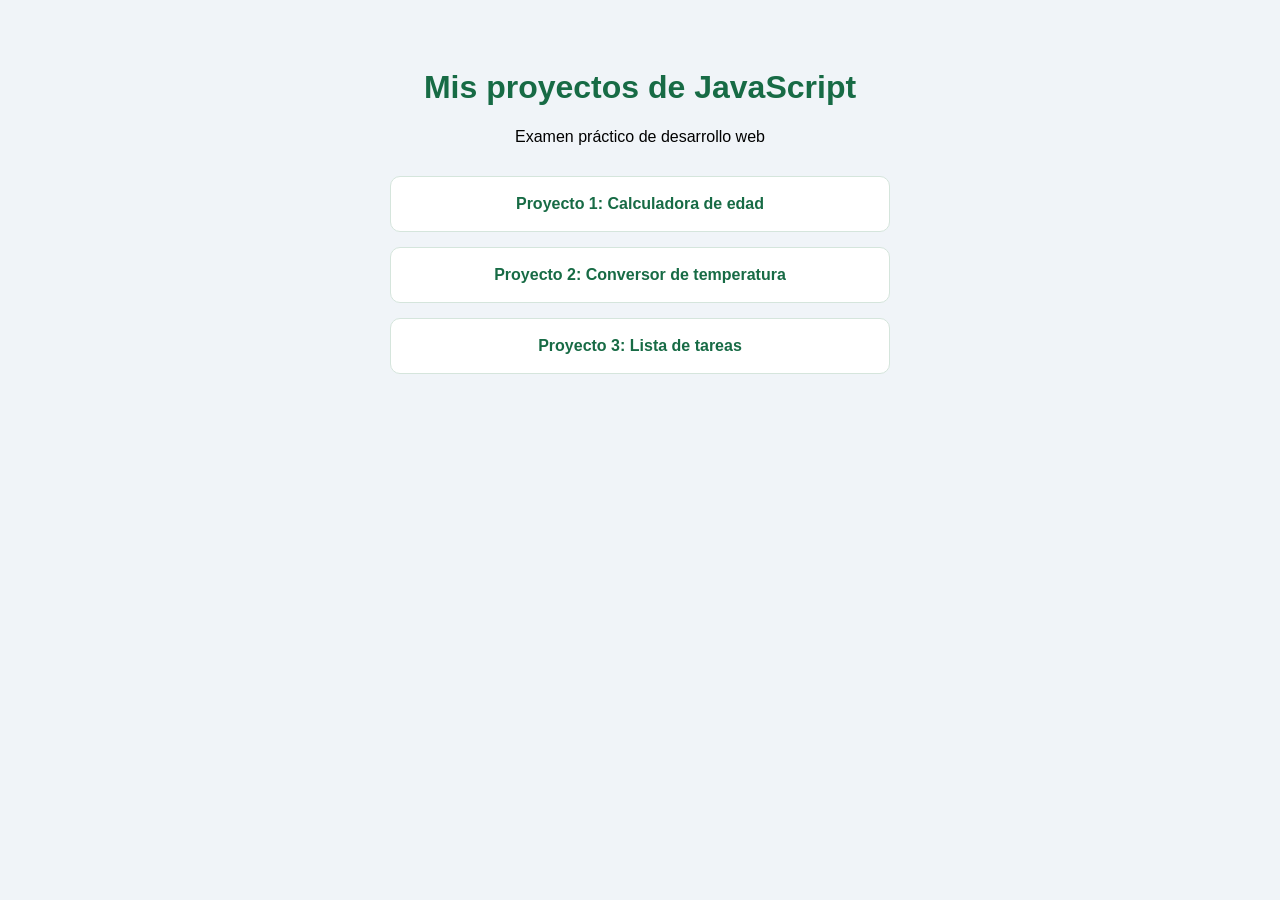
<file: index.html>
<!DOCTYPE html>
<html lang="es">
<head>
  <meta charset="UTF-8">
  <meta name="viewport" content="width=device-width, initial-scale=1.0">
  <title>Mis proyectos de examen</title>
  <style>
    body {
      font-family: Arial, sans-serif;
      background: #f0f4f8;
      text-align: center;
      padding: 40px 20px;
    }

    h1 {
      color: #176b45;
    }

    .proyectos {
      max-width: 500px;
      margin: 30px auto;
    }

    a {
      display: block;
      background: white;
      color: #176b45;
      padding: 18px;
      margin: 15px 0;
      border-radius: 10px;
      text-decoration: none;
      border: 1px solid #d5e5dc;
      font-weight: bold;
    }

    a:hover {
      background: #dff5e8;
    }
  </style>
</head>
<body>
  <h1>Mis proyectos de JavaScript</h1>
  <p>Examen práctico de desarrollo web</p>

  <div class="proyectos">
    <a href="./proyecto1_calcular%20edad/">
      Proyecto 1: Calculadora de edad
    </a>

    <a href="./proyecto2_temperatura/">
      Proyecto 2: Conversor de temperatura
    </a>

    <a href="./proyecto3_lista_de_tareas/">
      Proyecto 3: Lista de tareas
    </a>
  </div>
</body>
</html>
</file>
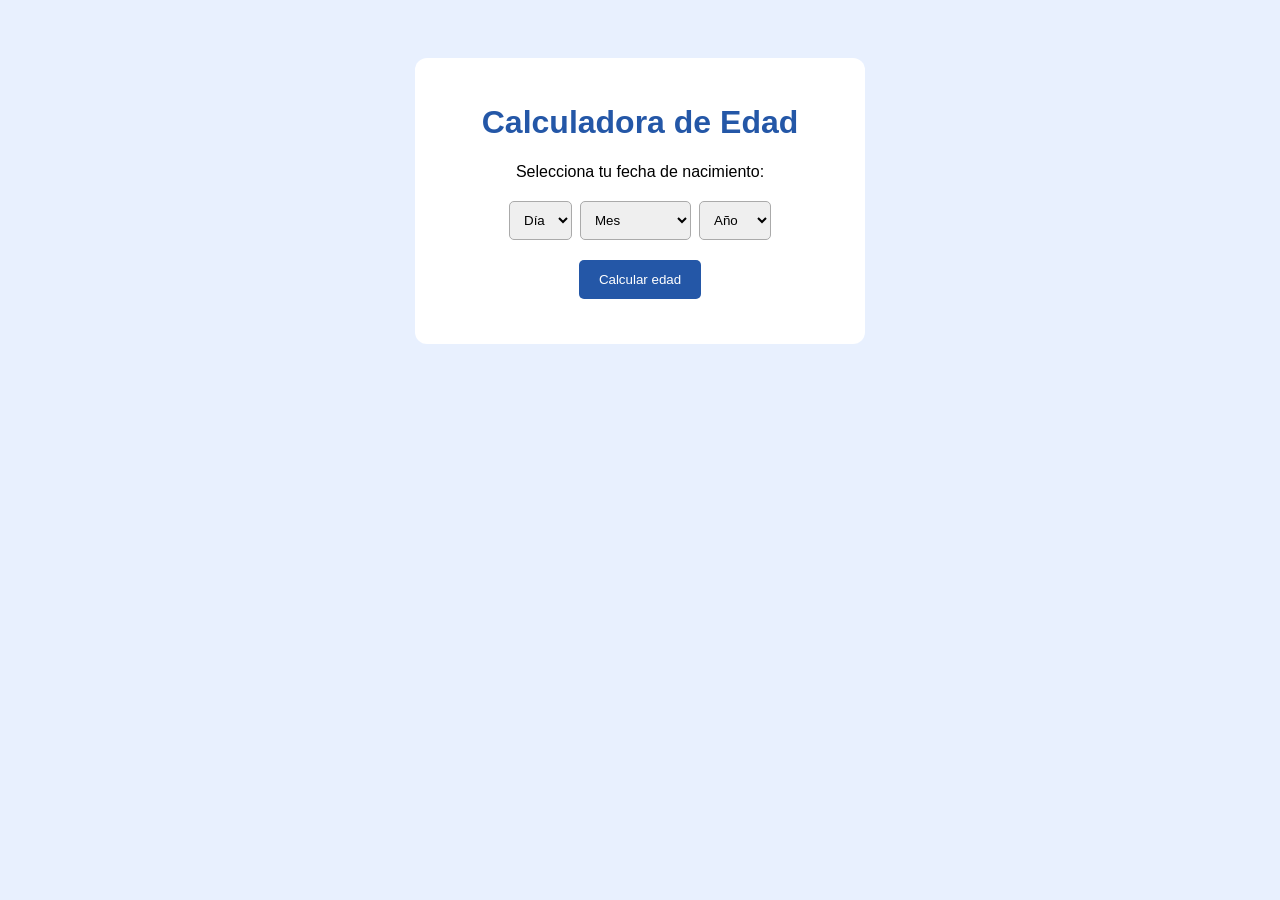
<file: proyecto1_calcular edad/index.html>
<!DOCTYPE html>
<html lang="es">
<head>
    <meta charset="UTF-8">
    <meta name="viewport" content="width=device-width, initial-scale=1.0">
    <title>Calculadora de Edad</title>
    <link rel="stylesheet" href="styles.css">
</head>
<body>

    <div class="contenedor">
        <h1>Calculadora de Edad</h1>

        <p>Selecciona tu fecha de nacimiento:</p>

        <div class="fecha">
            <select id="dia">
                <option value="">Día</option>
            </select>

            <select id="mes">
                <option value="">Mes</option>
                <option value="1">Enero</option>
                <option value="2">Febrero</option>
                <option value="3">Marzo</option>
                <option value="4">Abril</option>
                <option value="5">Mayo</option>
                <option value="6">Junio</option>
                <option value="7">Julio</option>
                <option value="8">Agosto</option>
                <option value="9">Septiembre</option>
                <option value="10">Octubre</option>
                <option value="11">Noviembre</option>
                <option value="12">Diciembre</option>
            </select>

            <select id="anio">
                <option value="">Año</option>
            </select>
        </div>

        <button id="calcular">Calcular edad</button>

        <p id="mensaje"></p>
        <h2 id="resultado"></h2>
    </div>

    <script src="app.js"></script>
</body>
</html>
</file>
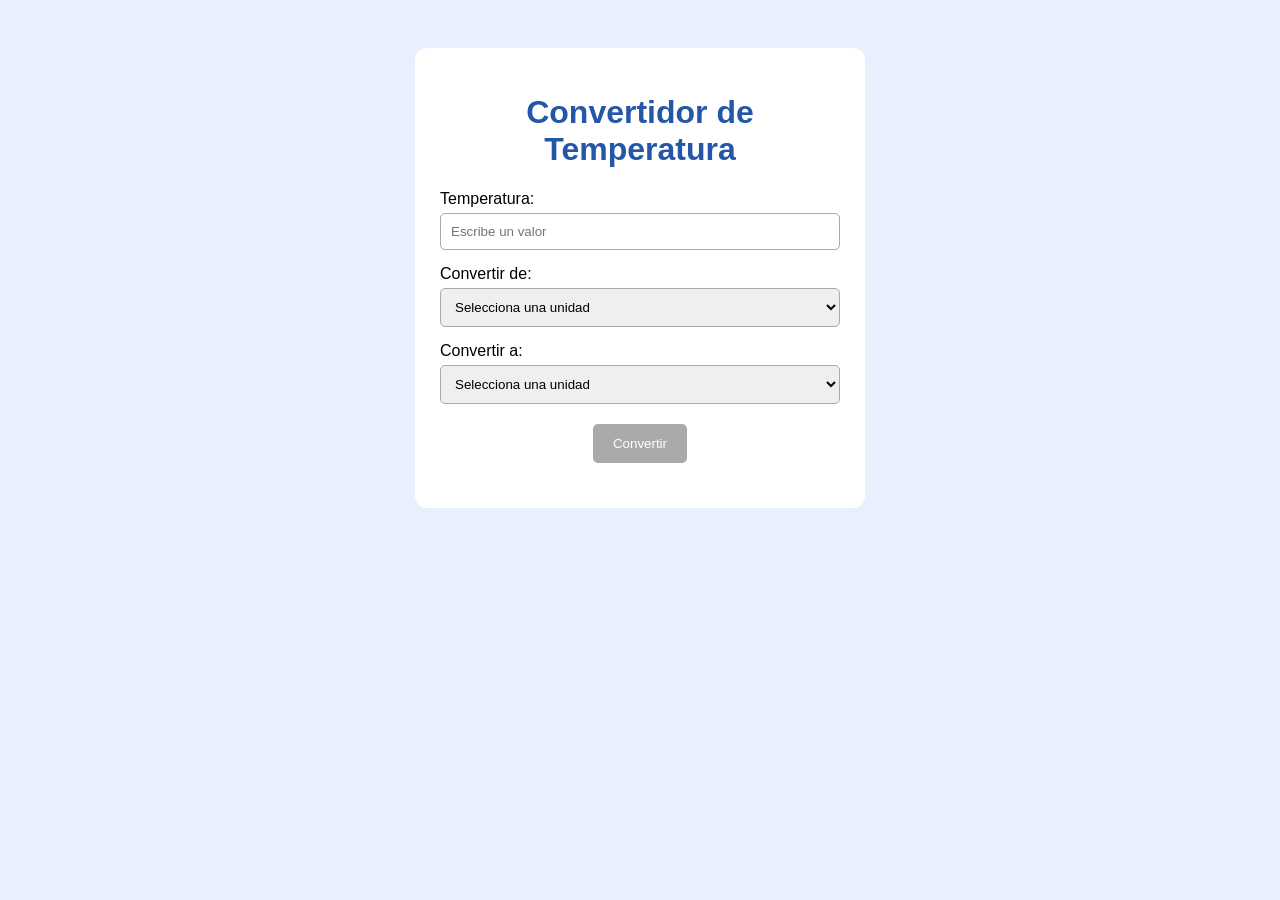
<file: proyecto2_temperatura/index.html>
<!DOCTYPE html>
<html lang="es">
<head>
    <meta charset="UTF-8">
    <meta name="viewport" content="width=device-width, initial-scale=1.0">
    <title>Convertidor de Temperatura</title>
    <link rel="stylesheet" href="styles.css">
</head>
<body>

    <div class="contenedor">
        <h1>Convertidor de Temperatura</h1>

        <label>Temperatura:</label>
        <input type="number" id="temperatura" placeholder="Escribe un valor">

        <label>Convertir de:</label>
        <select id="origen">
            <option value="">Selecciona una unidad</option>
            <option value="C">Celsius</option>
            <option value="F">Fahrenheit</option>
            <option value="K">Kelvin</option>
        </select>

        <label>Convertir a:</label>
        <select id="destino">
            <option value="">Selecciona una unidad</option>
            <option value="C">Celsius</option>
            <option value="F">Fahrenheit</option>
            <option value="K">Kelvin</option>
        </select>

        <button id="convertir" disabled>Convertir</button>

        <h2 id="resultado"></h2>
        <p id="mensaje"></p>
    </div>

    <script src="app.js"></script>
</body>
</html>
</file>
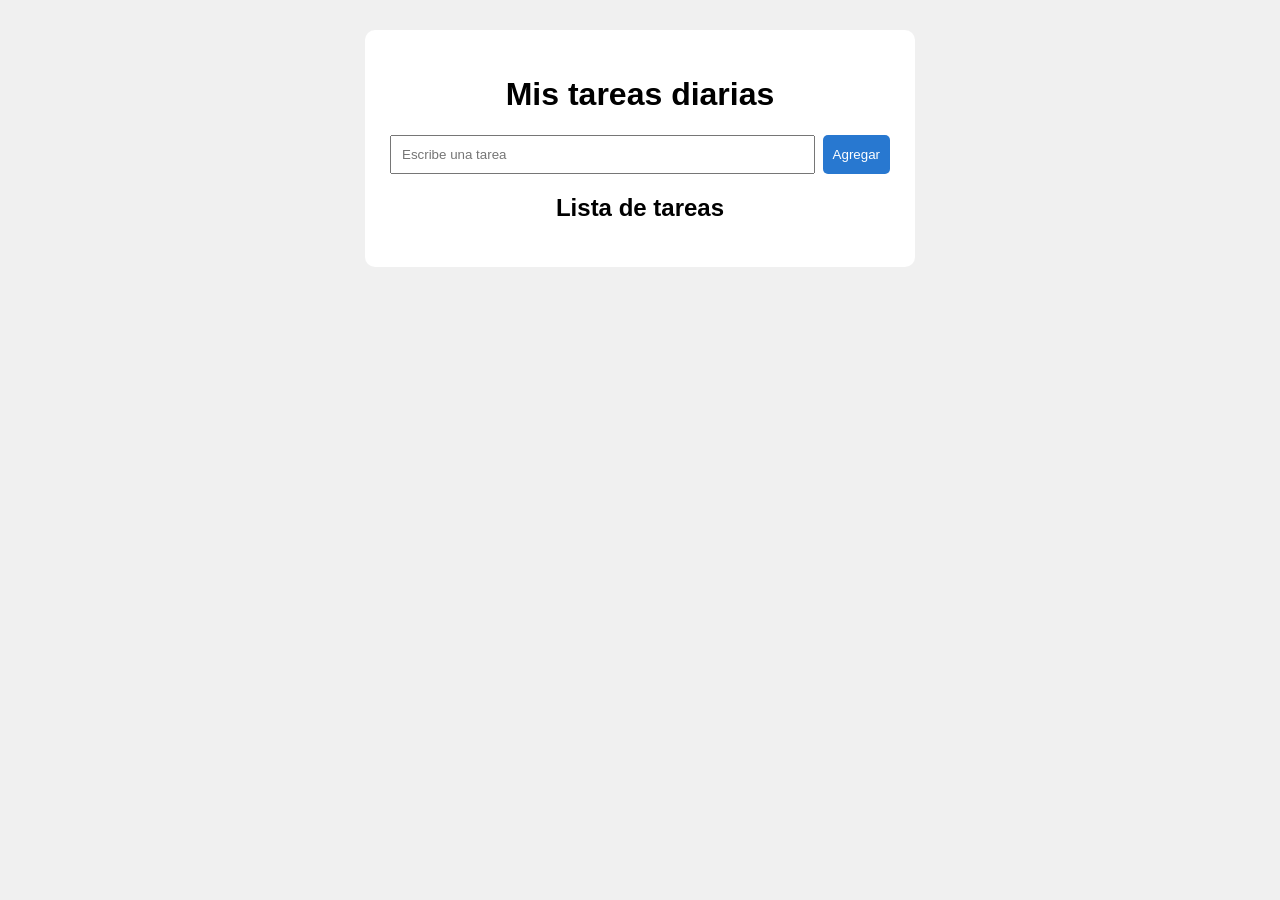
<file: proyecto3_lista_de_tareas/index.html>
<!DOCTYPE html>
<html lang="es">
<head>
    <meta charset="UTF-8">
    <meta name="viewport" content="width=device-width, initial-scale=1.0">
    <title>Gestor de tareas</title>
    <link rel="stylesheet" href="styles.css">
    <script src="app.js" defer></script>
</head>
<body>

    <main class="contenedor">
        <h1>Mis tareas diarias</h1>

        <form id="formulario">
            <input type="text" id="descripcion"
                   placeholder="Escribe una tarea" required>
            <button type="submit">Agregar</button>
        </form>

        <h2>Lista de tareas</h2>
        <ul id="lista"></ul>
    </main>

</body>
</html>
</file>
<file: proyecto1_calcular edad/styles.css>
body {
    font-family: Arial, sans-serif;
    background-color: #e8f0fe;
    text-align: center;
    padding: 50px 15px;
}

.contenedor {
    background-color: white;
    max-width: 400px;
    margin: auto;
    padding: 25px;
    border-radius: 12px;
}

h1 {
    color: #2457a7;
}

.fecha {
    display: flex;
    justify-content: center;
    gap: 8px;
    margin: 20px 0;
}

select {
    padding: 10px;
    border-radius: 5px;
    border: 1px solid #aaa;
}

button {
    background-color: #2457a7;
    color: white;
    padding: 12px 20px;
    border: none;
    border-radius: 5px;
    cursor: pointer;
}

button:hover {
    background-color: #163d7a;
}

#mensaje {
    color: red;
}

#resultado {
    color: #16803c;
}
</file>
<file: proyecto2_temperatura/styles.css>
body {
    font-family: Arial, sans-serif;
    background-color: #e8f0fe;
    text-align: center;
    padding: 40px 15px;
}

.contenedor {
    background-color: white;
    max-width: 400px;
    margin: auto;
    padding: 25px;
    border-radius: 12px;
}

h1 {
    color: #2457a7;
}

label {
    display: block;
    margin-top: 15px;
    text-align: left;
}

input, select {
    box-sizing: border-box;
    width: 100%;
    padding: 10px;
    margin-top: 5px;
    border: 1px solid #aaa;
    border-radius: 5px;
}

button {
    margin-top: 20px;
    padding: 12px 20px;
    background-color: #2457a7;
    color: white;
    border: none;
    border-radius: 5px;
    cursor: pointer;
}

button:disabled {
    background-color: #aaa;
    cursor: not-allowed;
}

#resultado {
    color: #16803c;
}

#mensaje {
    color: red;
}
</file>
<file: proyecto3_lista_de_tareas/styles.css>
body {
    font-family: Arial, sans-serif;
    background: #f0f0f0;
    margin: 0;
    padding: 30px 15px;
}

.contenedor {
    max-width: 500px;
    margin: auto;
    padding: 25px;
    background: white;
    border-radius: 10px;
}

h1, h2 {
    text-align: center;
}

form {
    display: flex;
    gap: 8px;
}

input {
    flex: 1;
    min-width: 0;
    padding: 10px;
}

button {
    padding: 10px;
    border: none;
    border-radius: 5px;
    background: #2878d0;
    color: white;
    cursor: pointer;
}

ul {
    padding: 0;
    list-style: none;
}

li {
    display: flex;
    align-items: center;
    gap: 8px;
    margin: 10px 0;
    padding: 10px;
    background: #eeeeee;
    border-radius: 5px;
}

.descripcion-tarea {
    flex: 1;
    overflow-wrap: anywhere;
}

.completada .descripcion-tarea {
    text-decoration: line-through;
    color: gray;
}

.eliminar {
    background: #d93636;
}
</file>
